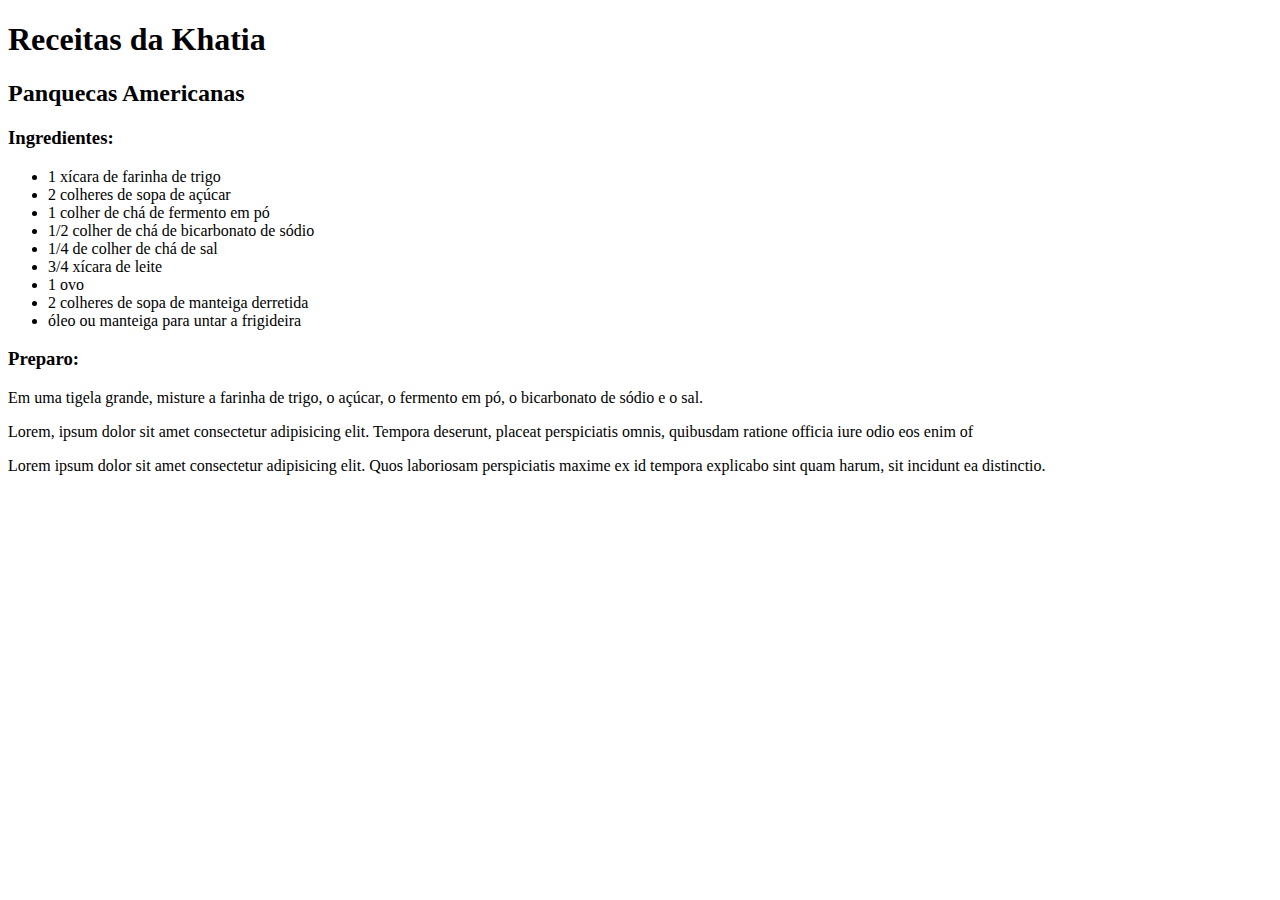
<file: aula02/index.html>
<!DOCTYPE html>
<html lang="pt-BR">
<head>
    <meta charset="UTF-8">
    <meta name="viewport" content="width=device-width, initial-scale=1.0">
    <title>Receitas da Khatia</title>
</head>
<body>
    <h1>Receitas da Khatia</h1>


    <h2>Panquecas Americanas</h2>

    <h3>Ingredientes:</h3>

    <ul>
        <li>1 xícara de farinha de trigo</li>
        <li>2 colheres de sopa de açúcar</li>
        <li>1 colher de chá de fermento em pó</li>
        <li>1/2 colher de chá de bicarbonato de sódio</li>
        <li>1/4 de colher de chá de sal</li>
        <li>3/4 xícara de leite</li>
        <li>1 ovo </li>
        <li>2 colheres de sopa de manteiga derretida</li>
        <li>óleo ou manteiga para untar a frigideira </li>
    </ul>


    <h3>Preparo:</h3>

    <p>Em uma tigela grande, misture a farinha de trigo, o açúcar, o fermento em pó, o bicarbonato de sódio e o sal.</p>

    <p>Lorem, ipsum dolor sit amet consectetur adipisicing elit. Tempora deserunt, placeat perspiciatis omnis, quibusdam ratione officia iure odio eos enim of</p>

    <p>Lorem ipsum dolor sit amet consectetur adipisicing elit. Quos laboriosam perspiciatis maxime ex id tempora explicabo sint quam harum, sit incidunt ea distinctio. </p>




</body>
</html>
</file>
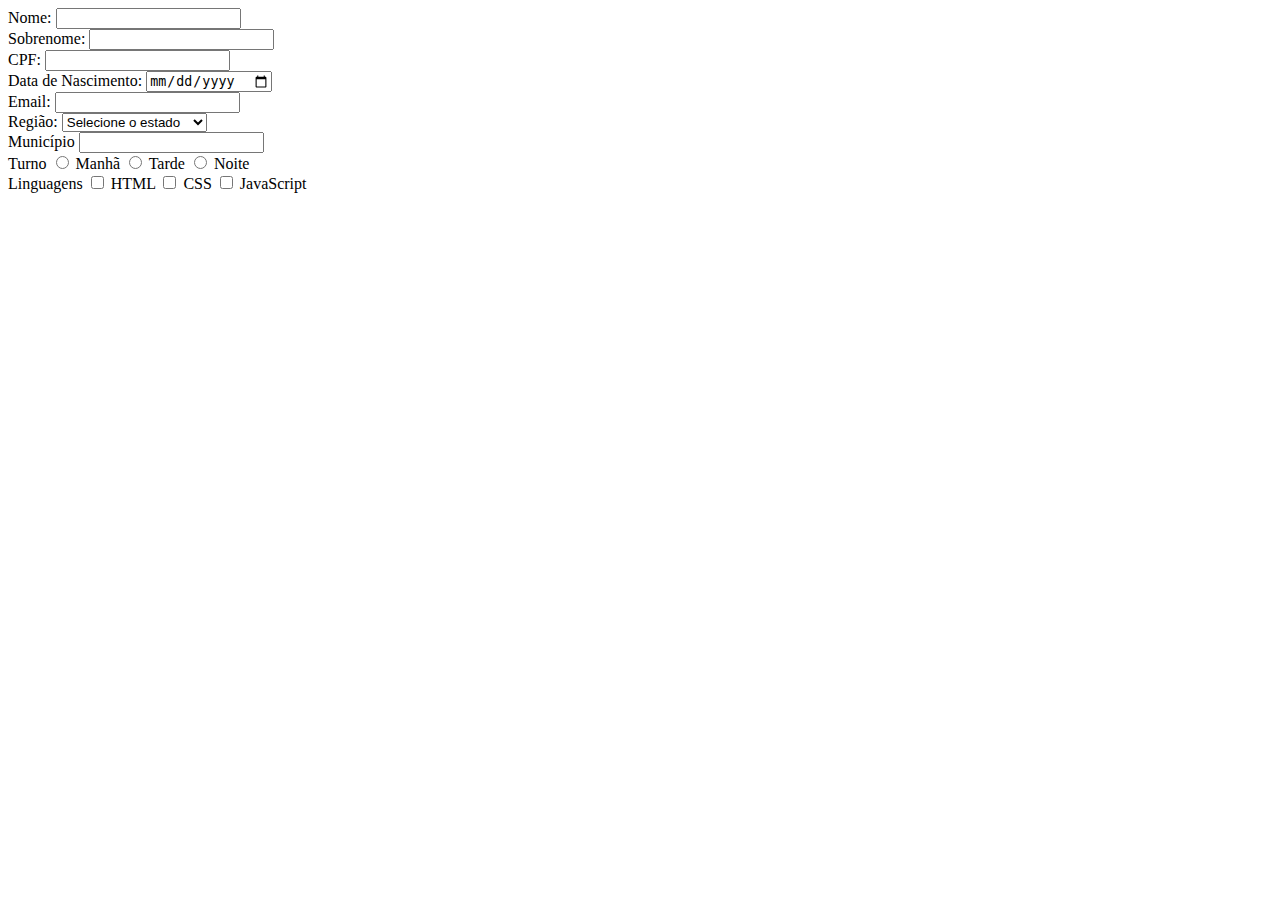
<file: aula04/aula02/formulario.html>
<!DOCTYPE html>
<html lang="pt-BR">
<head>
  <meta charset="UTF-8">
  <meta name="viewport" content="width=device-width, initial-scale=1.0">
  <title>Document</title>
</head>
<body>
  <form>
    
    <label for="input-nome">Nome:</label>
    <input type="text" id="input-nome" name="nome" required>
    <br>

    <label for="input-sobrenome">Sobrenome:</label>
    <input type="text" id="input-sobrenome" name="sobrenome" required>
    <br>

    <label for="input-cpf">CPF:</label>
    <input type="text" id="input-cpf" name="cpf" required>
    <br>

    <label for="input-nascimento">Data de Nascimento:</label>
    <input type="date" id="input-nascimento" name="nascimento" required>
    <br>

    <label for="input-email">Email:</label>
    <input type="email" id="input-email" name="email" required>
    <br>

    <label for="select-regiao">Região:</label>
    
    <select id="select-estado" name="estado" required>
        <option value="">Selecione o estado</option>
        <option value="AC">Acre</option>
        <option value="AL">Alagoas</option>
        <option value="AP">Amapá</option>
        <option value="AM">Amazonas</option>
        <option value="BA">Bahia</option>
        <option value="CE">Ceará</option>
        <option value="DF">Distrito Federal</option>
        <option value="ES">Espírito Santo</option>
        <option value="GO">Goiás</option>
        <option value="MA">Maranhão</option>
        <option value="MT">Mato Grosso</option>
        <option value="MS">Mato Grosso do Sul</option>
        <option value="MG">Minas Gerais</option>
        <option value="PA">Pará</option>
        <option value="PB">Paraíba</option>
        <option value="PR">Paraná</option>
        <option value="PE">Pernambuco</option>
        <option value="PI">Piauí</option>
        <option value="RJ">Rio de Janeiro</option>
        <option value="RN">Rio Grande do Norte</option>
        <option value="RS">Rio Grande do Sul</option>
        <option value="RO">Rondônia</option>
        <option value="RR">Roraima</option>
        <option value="SC">Santa Catarina</option>
        <option value="SP">São Paulo</option>
        <option value="SE">Sergipe</option>
        <option value="TO">Tocantins</option>
    </select>

    <br>

    <label for="input-municipio">Município</label>
    <input type="text" name="" id="input-municipio" name="municipio">
    


    <br>
    <label>Turno</label>
    
    <input type="radio" id="input-turno-manha" name="turno" value="manha">
    <label for="input-turno-manha">Manhã</label>
    
    
    <input type="radio" id="input-turno-tarde" name="turno" value="tarde">
    <label for="input-turno-tarde">Tarde</label>

    <input type="radio" id="input-turno-noite" name="turno" value="noite">
    <label for="input-turno-noite">Noite</label>

    <br>
    <label for="">Linguagens</label>
    <input type="checkbox" name="linguagens" id="input-linguagem-HTML" value="HTML">
    <label for="input-linguagem-HTML">HTML</label>

    <input type="checkbox" name="linguagens" id="input-linguagem-CSS" value="CSS">
    <label for="input-linguagem-CSS">CSS</label>

    <input type="checkbox" name="linguagens" id="input-linguagem-JS" value="JS">
    <label for="input-linguagem-JS" name="linguagens" value="JS">JavaScript</label>

</form>



</body>
</file>
